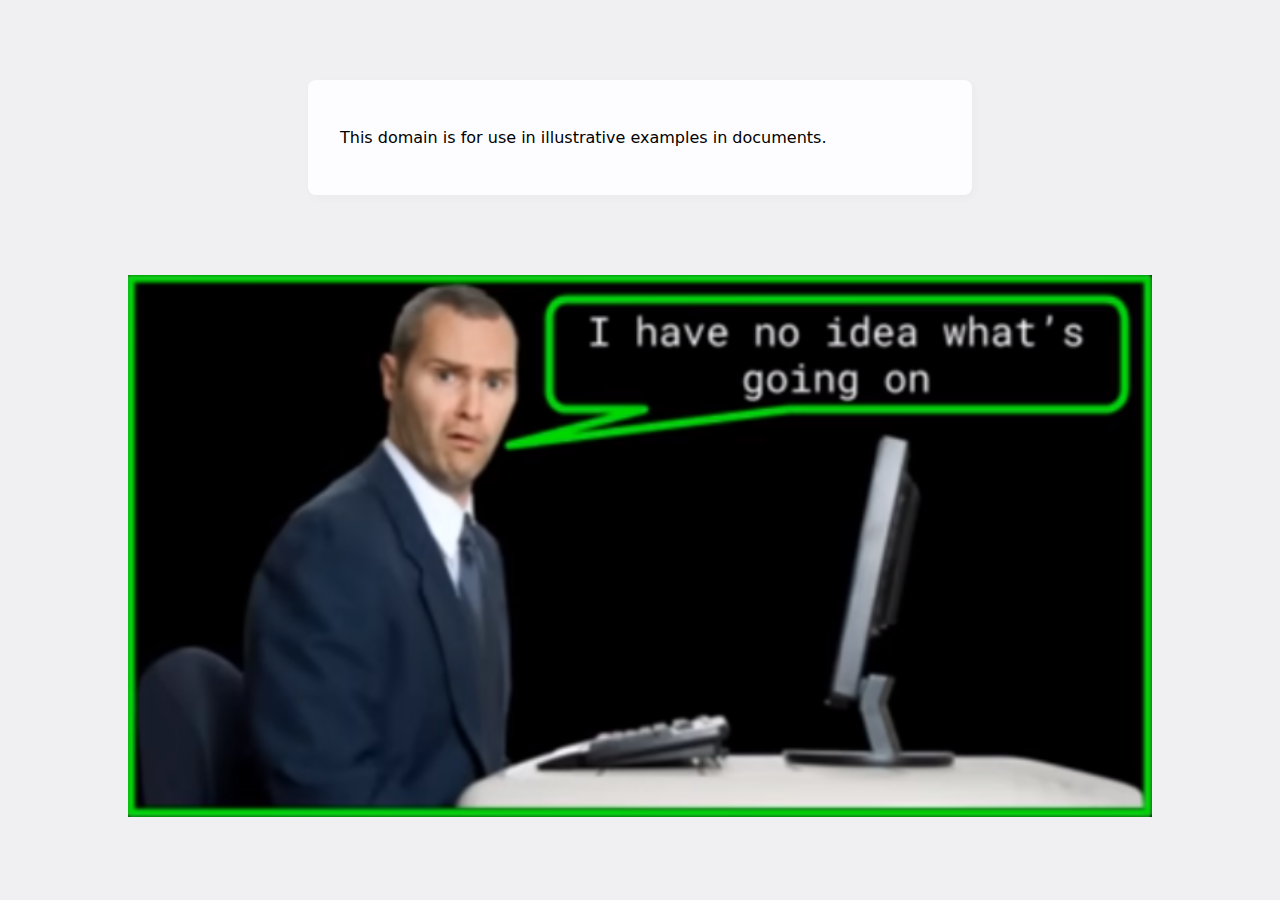
<file: index.html>
<!DOCTYPE html>

<html> <head>    <title>Domain Test</title>

    <meta charset="utf-8">
    <meta http-equiv="Content-type" content="text/html; charset=utf-8">
    <meta name="viewport" content="width=device-width, initial-scale=1">
    <style type="text/css">
    body {
        background-color: #f0f0f2;
        margin: 0;
        padding: 0;
        font-family: -apple-system, system-ui, BlinkMacSystemFont, "Segoe UI", "Open Sans", "Helvetica Neue", Helvetica, Arial, sans-serif;
        
    }
    div {
        width: 600px;
        margin: 5em auto;
        padding: 2em;
        background-color: #fdfdff;
        border-radius: 0.5em;
        box-shadow: 2px 3px 7px 2px rgba(0,0,0,0.02);
    }
    a:link, a:visited {
        color: #38488f;
        text-decoration: none;
    }
    @media (max-width: 700px) {
        div {
            margin: 0 auto;
            width: auto;
        }
    }
    </style>    
</head>

<body>
<div>
    <p>This domain is for use in illustrative examples in documents. 
</div>
    
<img style="display: block;-webkit-user-select: none;margin: auto;background-color: hsl(0, 0%, 90%);transition: background-color 300ms;" src="pro.png" width="80%">


</body></html>
</file>
